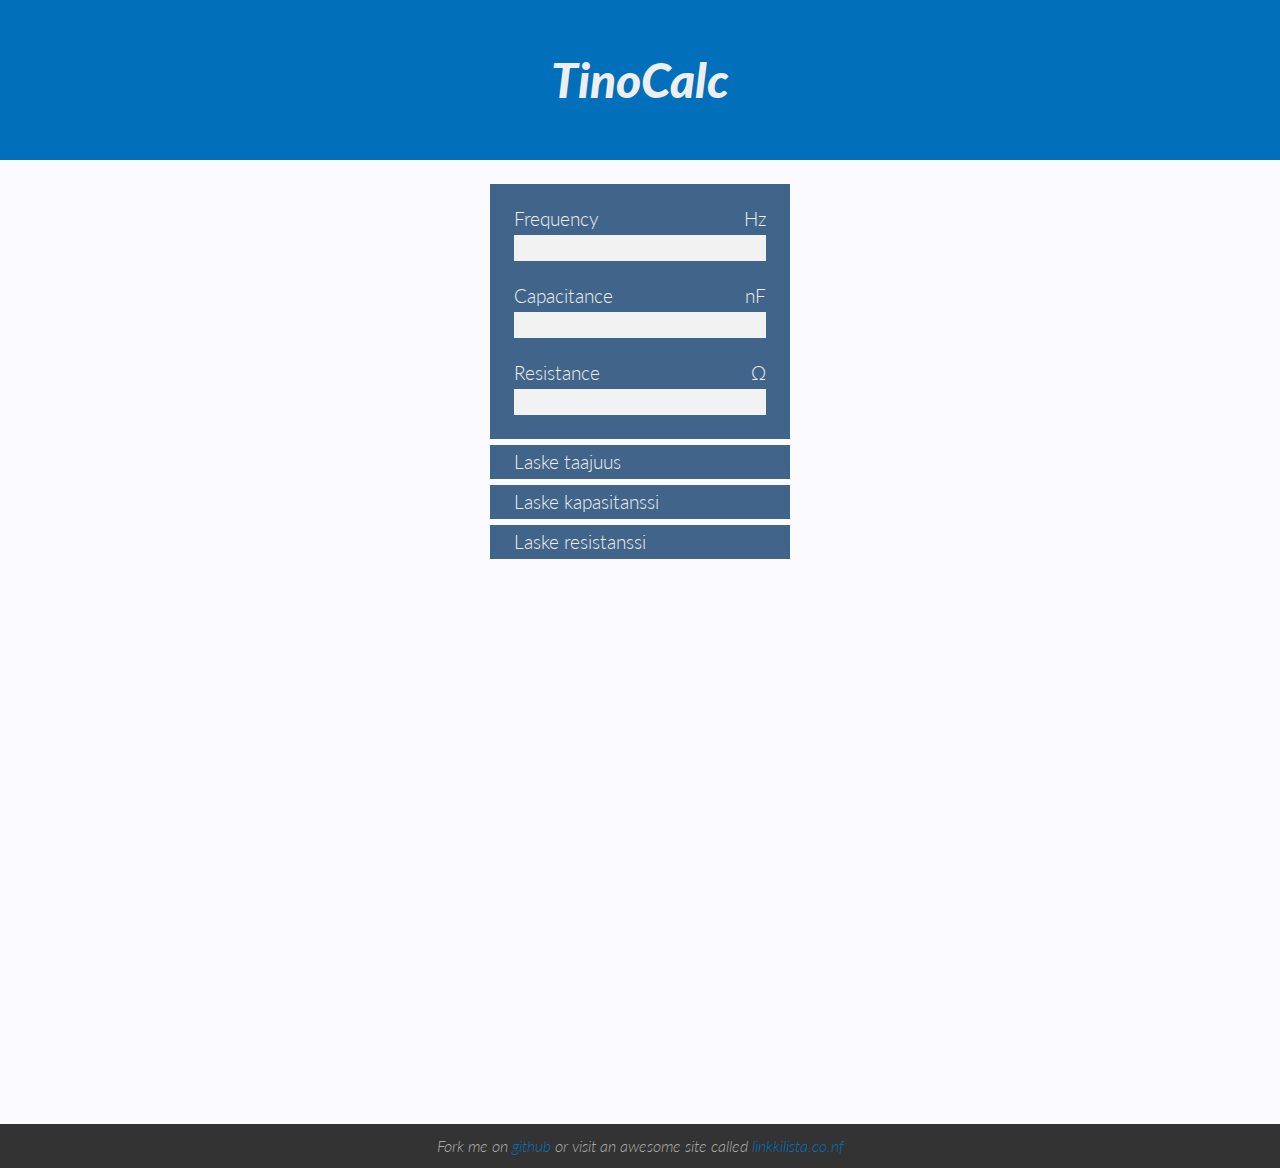
<file: src/index.html>
<!DOCTYPE>
<html>
  <head>
    <meta charset="UTF-8">
    <script type="text/javascript" src="calc.js"></script>
    <link rel="stylesheet" type="text/css" href="style.css">
    <link href='http://fonts.googleapis.com/css?family=Lato:300,400,900,300italic' rel='stylesheet' type='text/css'>
  </head>

  <body>

  <div id="header">
    <h1>TinoCalc</h1>
  </div>

  <div id="page">

    <div id="calculator">

      <div class="control_wrap">
        <div class="input">
          <p>Frequency</p><p class="unit">Hz</p>
          <input type="number" id="taajuus" /> 
        </div>

        <div class="input">
          <p>Capacitance</p><p class="unit">nF</p>
          <input type="number" id="kapasitanssi" /> 
        </div>

        <div class="input">
          <p>Resistance</p><p class="unit">Ω</p>
          <input type="number" id="resistanssi" /> 
        </div>
      </div>

      <div class="button_wrap">

        <div id="frequency">
          <input id="frequency_button" type="button" onclick="lasketaajuus()" value="Laske taajuus" ></button>
        </div>
        <div id="capacitance">
          <input id="capacitance_button" type="button" onclick="laskekapasitanssi()" value="Laske kapasitanssi" ></button>
        </div>
        <div id="resistance">
          <input id="resistance_button" type="button" onclick="laskeresistanssi()" value="Laske resistanssi" ></button>
        </div>

      </div>

    </div>

  </div>

  <div id="footer">
    <p>Fork me on <a href="https://github.com/H4ukka/EngineerCalc/">github</a> or visit an awesome site called <a href="http://linkkilista.co.nf/">linkkilista.co.nf</a></p>
  </div>

  </body>
</html>
</file>
<file: src/style.css>
body {
	font-family: 'Lato', sans-serif;
	background: #FBFBFF;
	margin: 0;
}
a:link,
a:visited,
a:hover,
a:active {
	text-decoration: none;
}
#header {
	height: 160px;
	background: #016FB9;
	text-align: center;
}
#header > h1 {
	font-size: 36pt;
	line-height: 160px;
	color: #eee;
	font-style: italic;
	font-weight: 900;
	margin: 0;
}
#page {
	padding: 24px;
	text-align: center;
	height: 100%;
	min-height: 400px;
}
#page > #calculator {
	display: inline-block;
	margin: 0 auto;
}
.control_wrap {
	width: 300px;
	background: #41658A;
}
.input {
	display: inline-block;
	padding: 12px 24px 12px 24px;
}
.input:first-child {
	padding-top: 24px;
}
.input:last-child {
	padding-bottom: 24px;
}
.input p{
	font-weight: 300;
	font-size: 14pt;
	color: #eee;
	float: left;
	margin-bottom: 5px;
	margin-top: 0;
}
.input .unit {
	color: #eee;
	float: right;
}
.input input[type=number] {
	width: 100%;
	height: 26px;
	border: none;
	background: #f2f2f2;
	color: #444;
	text-align: center;
	font-size: 12pt;
	padding: 5px;
}
.button_wrap {
	width: 300px;
}
.button_wrap > div {
	margin-top: 6px;
}
.button_wrap input[type=button] {
	width: 100%;
}
.button_wrap input[type=button] , .button_wrap p{
	color: #eee;
	font-family: 'Lato', sans-serif;
	font-weight: 300;
	text-align: left;
	font-size: 14pt;
	border: none;
	background: #41658A;
	padding: 6px 0 6px 24px;
	cursor: pointer;
}
.button_wrap p {
	cursor: auto;
	margin: 0;
}
.button_wrap input[type=button]:hover {
	background: #01578E;
	display: inline-block;
}
#footer {
	background: #333;
	height: 44px;
	text-align: center;
}
#footer > p {
	color: #aaa;
	font-style: italic;
	font-weight: 300;
}
#footer > p > a {
	color: #016FB9;
	line-height: 44px;
}
</file>
